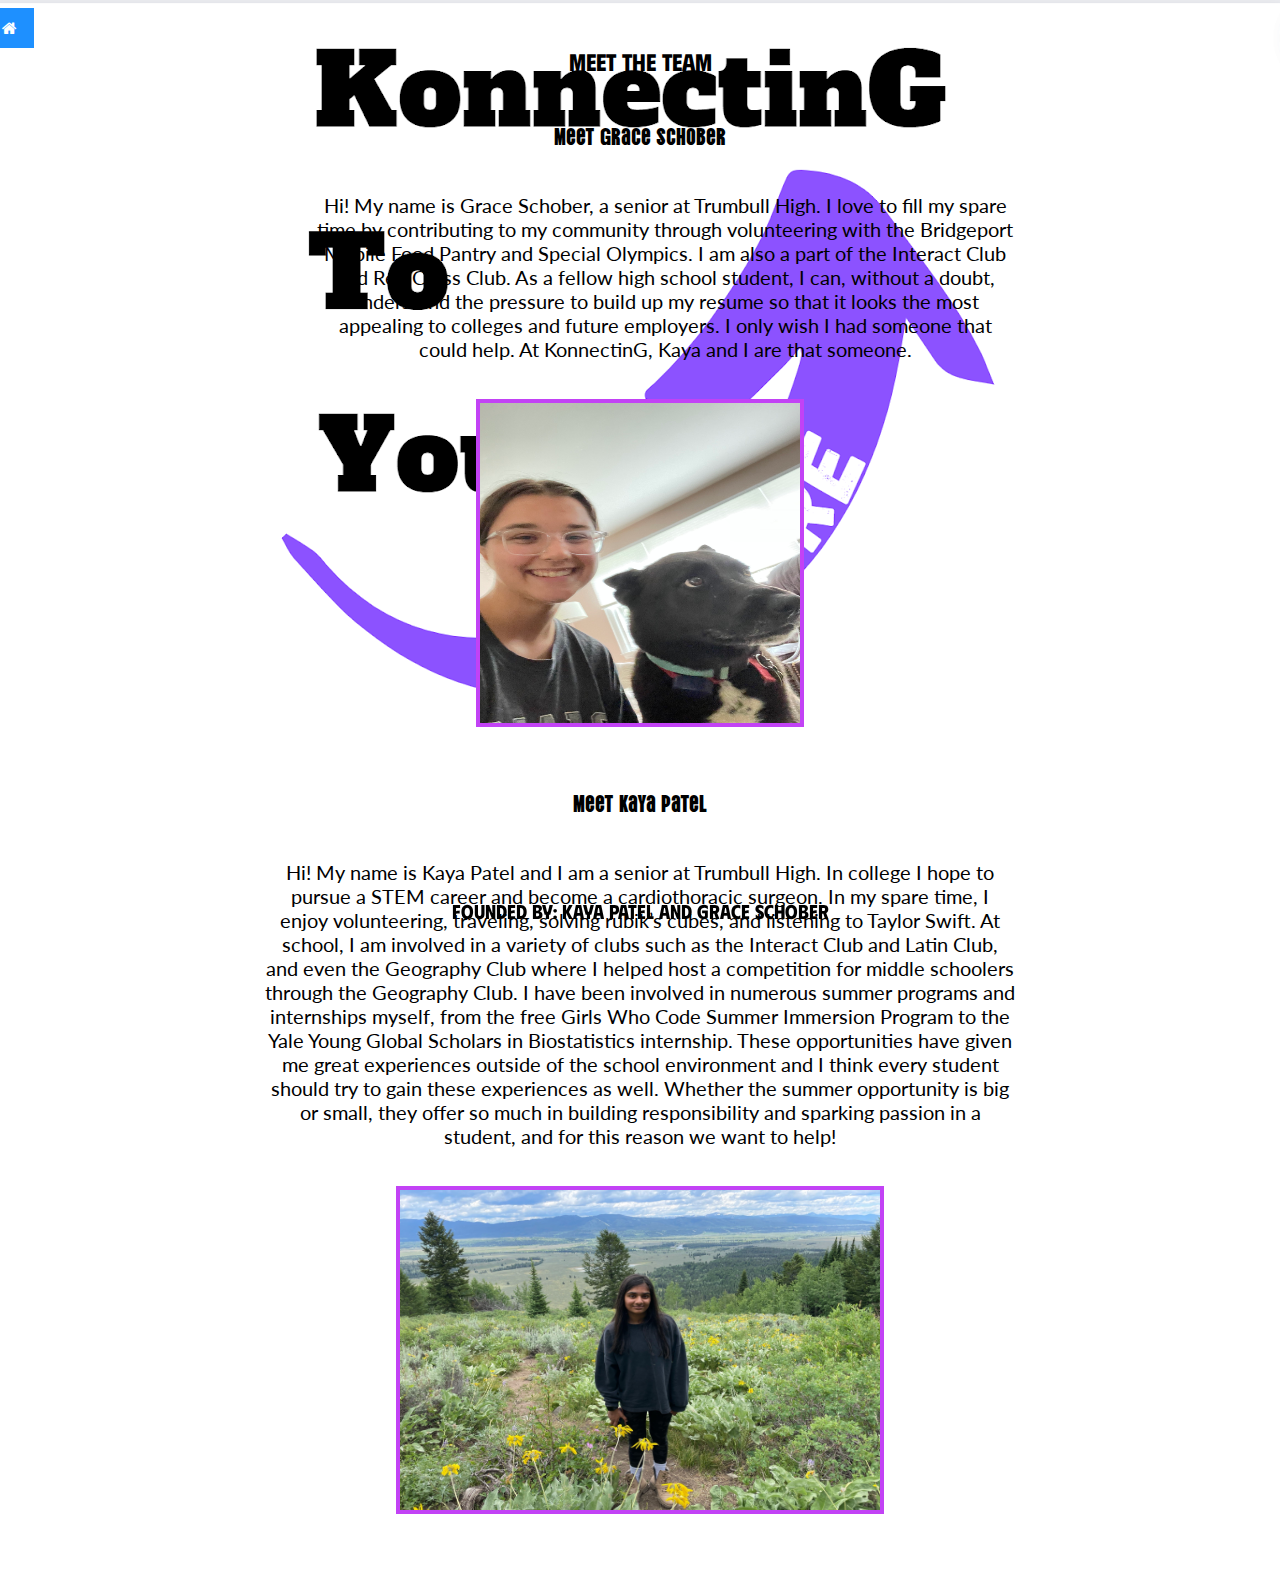
<file: about-us.html>
<html>
<head>
    <title>KonnectinG</title>
    <link rel="stylesheet"href="style.css">
    <link rel="stylesheet" type="text/css" href="style.css">
  <link href="https://fonts.googleapis.com/css2?family=Phudu:wght@300&family=Shantell+Sans:wght@300&display=swap" rel="stylesheet">  
  <link rel="preconnect" href="https://fonts.googleapis.com">
<link rel="preconnect" href="https://fonts.gstatic.com" crossorigin>
<link href="https://fonts.googleapis.com/css2?family=Special+Elite&display=swap" rel="stylesheet">
  <link rel="preconnect" href="https://fonts.googleapis.com">
<link rel="preconnect" href="https://fonts.gstatic.com" crossorigin>
<link href="https://fonts.googleapis.com/css2?family=Vina+Sans&display=swap" rel="stylesheet">
  <link rel="preconnect" href="https://fonts.googleapis.com">
<link rel="preconnect" href="https://fonts.gstatic.com" crossorigin>
<link href="https://fonts.googleapis.com/css2?family=Lato:wght@300&display=swap" rel="stylesheet">
<link rel="stylesheet" href="https://cdnjs.cloudflare.com/ajax/libs/font-awesome/4.7.0/css/font-awesome.min.css">
<link rel="preconnect" href="https://fonts.googleapis.com">
<link rel="preconnect" href="https://fonts.gstatic.com" crossorigin>
<link rel="stylesheet" href="https://cdnjs.cloudflare.com/ajax/libs/font-awesome/4.7.0/css/font-awesome.min.css">
    </head>
    <body>
    <br>
<h2 id="au">Meet The Team</h2>
    <h3 id="g">Meet Grace Schober</h3>
</center>
<center>
  <p id="gp">Hi! My name is Grace Schober, a senior at Trumbull High. I love to fill my spare time by contributing to my community through volunteering with the Bridgeport Mobile Food Pantry and Special Olympics. I am also a part of the Interact Club and Red Cross Club. As a fellow high school student, I can, without a doubt, understand the pressure to build up my resume so that it looks the most appealing to colleges and future employers. I only wish I had someone that could help. At KonnectinG, Kaya and I are that someone.</p>
<br>
  <img src="IMG_2494.jpg" id="gg">
</center>

<br><br>
<center>
    <h3 id="k">Meet Kaya Patel</h3>
</center>
<center>
  <p id="kp">Hi! My name is Kaya Patel and I am a senior at Trumbull High. In college I hope to pursue a STEM career and become a cardiothoracic surgeon. In my spare time, I enjoy volunteering, traveling, solving rubik’s cubes, and listening to Taylor Swift. At school, I am involved in a variety of clubs such as the Interact Club and Latin Club, and even the Geography Club where I helped host a competition for middle schoolers through the Geography Club. I have been involved in numerous summer programs and internships myself, from the free Girls Who Code Summer Immersion Program to the Yale Young Global Scholars in Biostatistics internship. These opportunities have given me great experiences outside of the school environment and I think every student should try to gain these experiences as well. Whether the summer opportunity is big or small, they offer so much in building responsibility and sparking passion in a student, and for this reason we want to help!</p>
<br>
  <img src="IMG_0168.jpeg" id="kk">
</center>

<br>
<br>
<br>
<button id="icon"><i class="fa fa-home" onclick="window.location.href='https://konnecting-4-your-future.github.io/KonnetinG/';"></i></button>
<footer class="footer">Founded By: Kaya Patel and Grace Schober</footer>
</body>
</file>
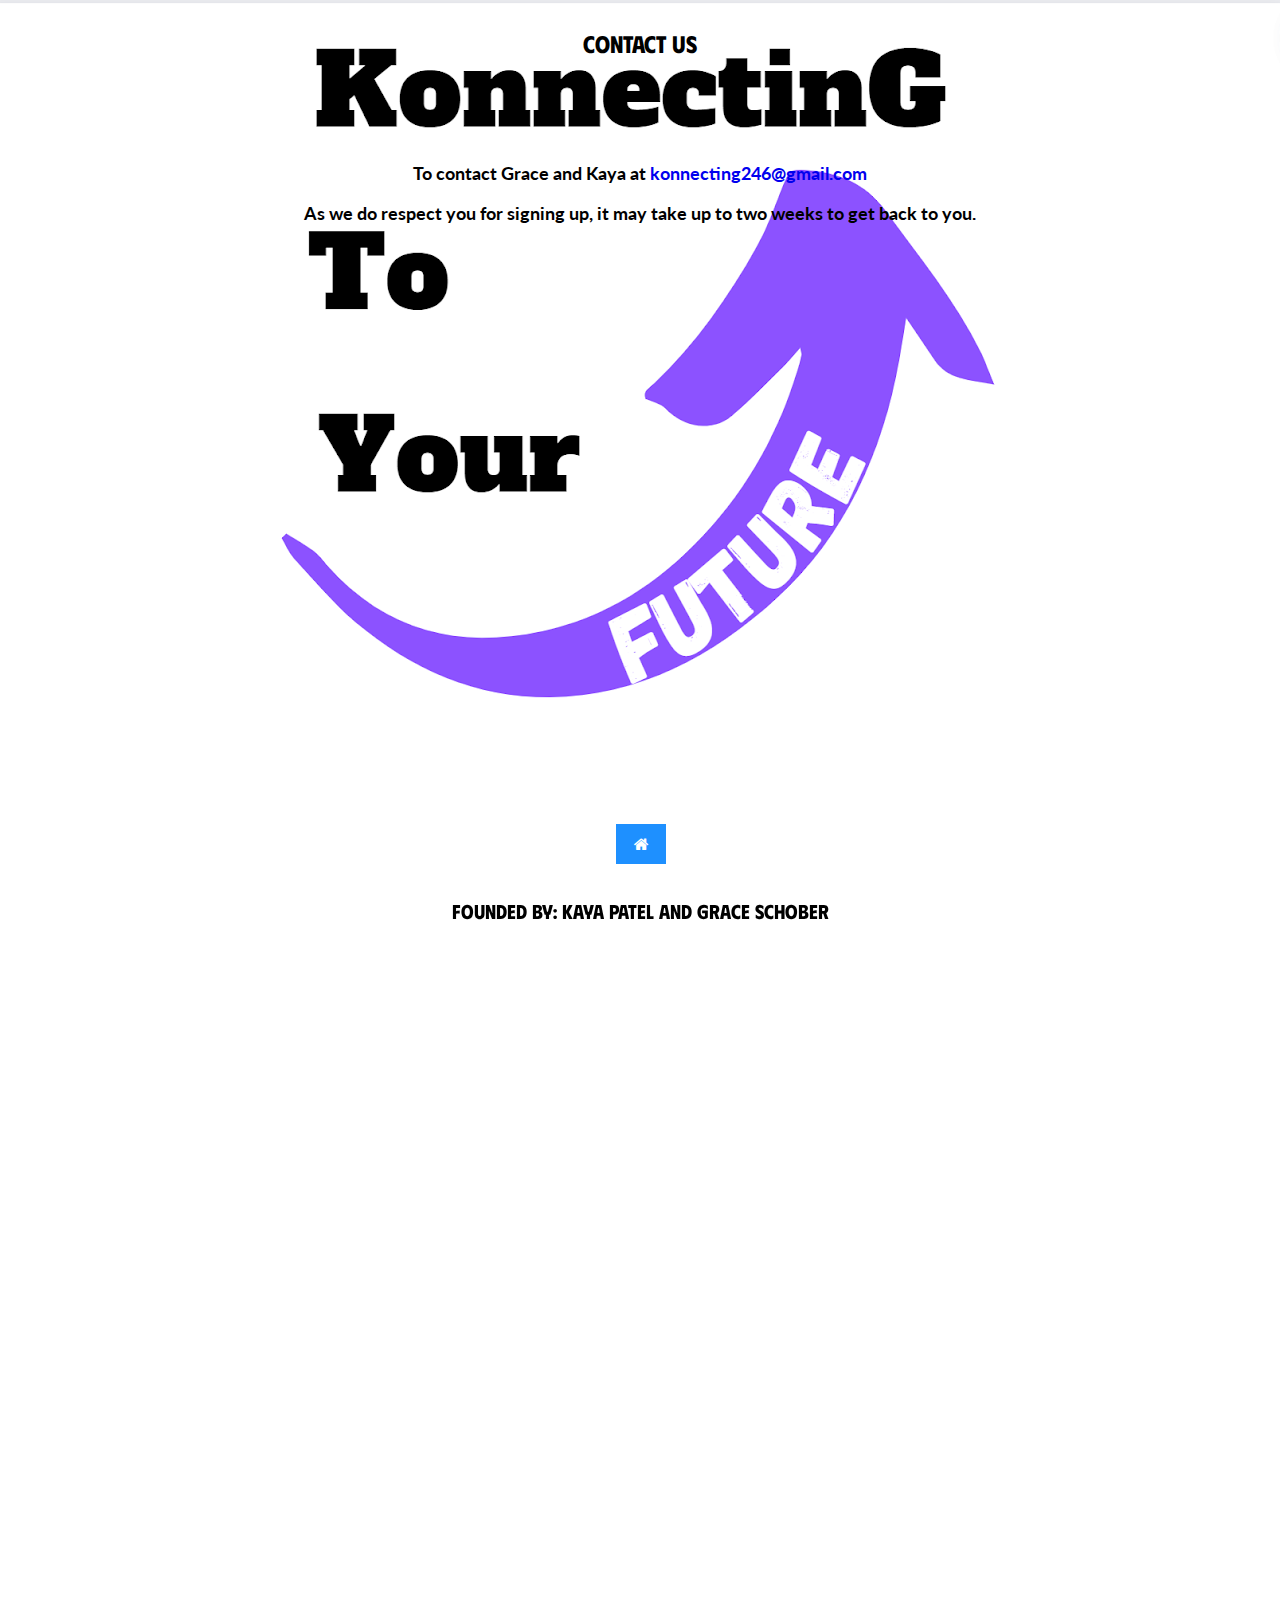
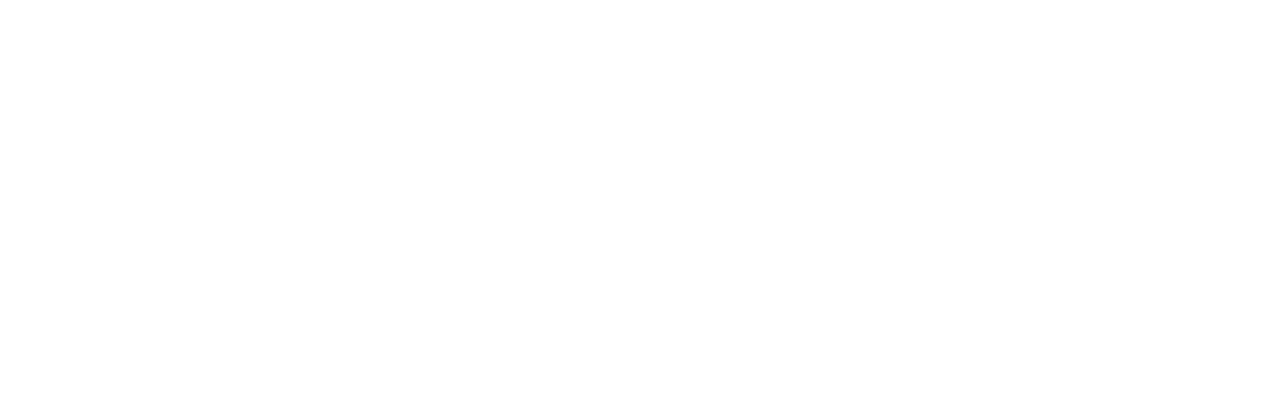
<file: contact.html>
<html>
<head>
    <title>KonnectinG</title>
    <link rel="stylesheet"href="style.css">
    <link rel="stylesheet" type="text/css" href="style.css">
  <link href="https://fonts.googleapis.com/css2?family=Phudu:wght@300&family=Shantell+Sans:wght@300&display=swap" rel="stylesheet">  
  <link rel="preconnect" href="https://fonts.googleapis.com">
<link rel="preconnect" href="https://fonts.gstatic.com" crossorigin>
<link href="https://fonts.googleapis.com/css2?family=Special+Elite&display=swap" rel="stylesheet">
  <link rel="preconnect" href="https://fonts.googleapis.com">
<link rel="preconnect" href="https://fonts.gstatic.com" crossorigin>
<link href="https://fonts.googleapis.com/css2?family=Vina+Sans&display=swap" rel="stylesheet">
  <link rel="preconnect" href="https://fonts.googleapis.com">
<link rel="preconnect" href="https://fonts.gstatic.com" crossorigin>
<link href="https://fonts.googleapis.com/css2?family=Lato:wght@300&display=swap" rel="stylesheet">
<link rel="stylesheet" href="https://cdnjs.cloudflare.com/ajax/libs/font-awesome/4.7.0/css/font-awesome.min.css">
<link rel="preconnect" href="https://fonts.googleapis.com">
<link rel="preconnect" href="https://fonts.gstatic.com" crossorigin>
<link rel="stylesheet" href="https://cdnjs.cloudflare.com/ajax/libs/font-awesome/4.7.0/css/font-awesome.min.css">
    </head>
    <body id="cui" background="background.png">

    <h2 id="cu">Contact Us</h2>
    <center>
      <h4 id="cup">To contact Grace and Kaya at <a href="mailto:konnecting246@gmail.com?subject=Konnecting Questions">konnecting246@gmail.com</a></h4>
    </center>

<br>
<h4 id="cus">As we do respect you for signing up, it may take up to two weeks to get back to you.</h4>
<br><br><br><br><br><br><br><br><br><br><br><br><br><br><br><br><br><br><br><br><br><br><br><br><br><br><br><br><br><br><br><br>
<center>
  <button id="icon"><i class="fa fa-home" onclick="window.location.href='https://konnecting-4-your-future.github.io/KonnetinG/';"></i></button>
</center>

<footer class="footer">Founded By: Kaya Patel and Grace Schober</footer>
</body>
</file>
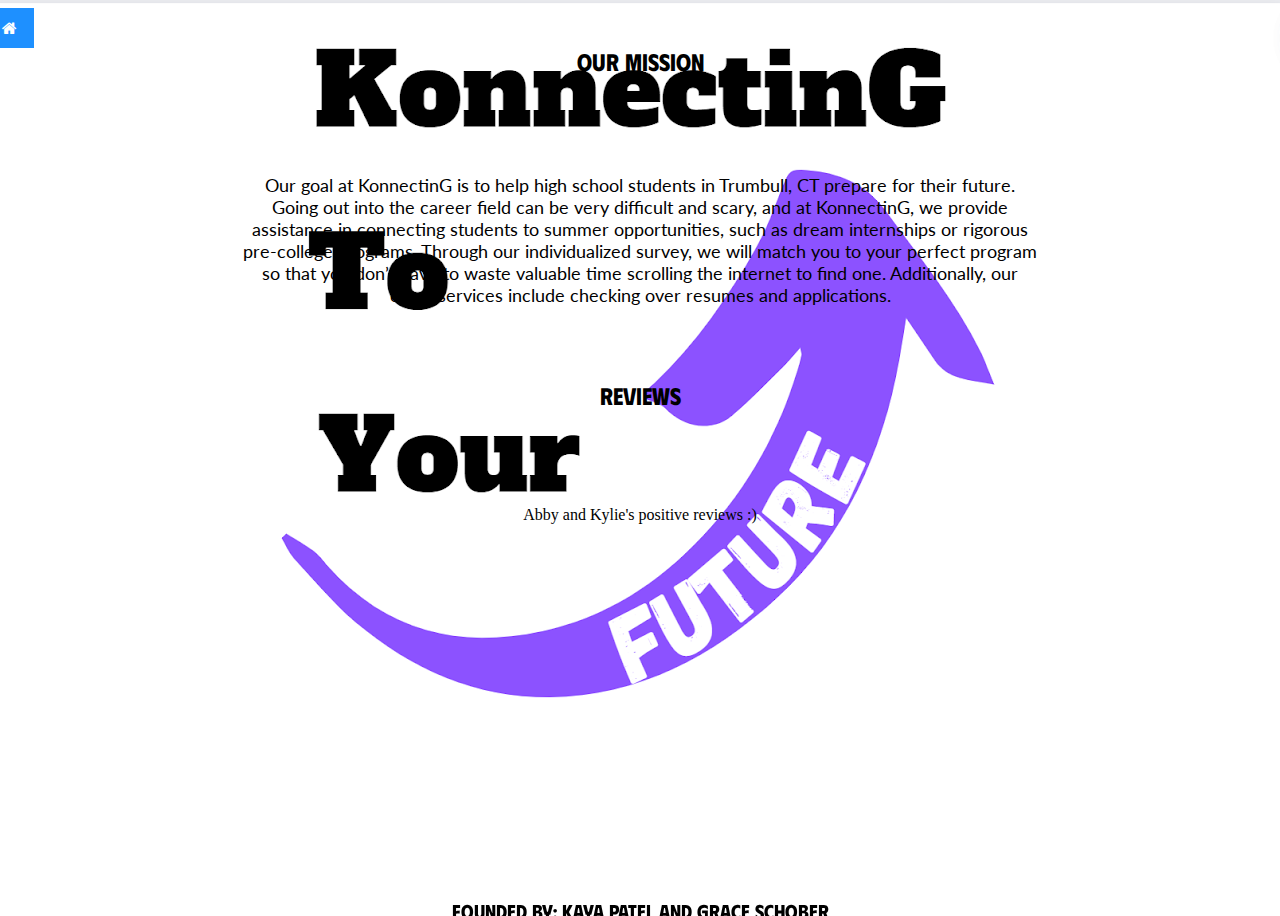
<file: mission.html>
<html>
<head>
    <title>KonnectinG</title>
    <link rel="stylesheet"href="style.css">
    <link rel="stylesheet" type="text/css" href="style.css">
  <link href="https://fonts.googleapis.com/css2?family=Phudu:wght@300&family=Shantell+Sans:wght@300&display=swap" rel="stylesheet">  
  <link rel="preconnect" href="https://fonts.googleapis.com">
<link rel="preconnect" href="https://fonts.gstatic.com" crossorigin>
<link href="https://fonts.googleapis.com/css2?family=Special+Elite&display=swap" rel="stylesheet">
  <link rel="preconnect" href="https://fonts.googleapis.com">
<link rel="preconnect" href="https://fonts.gstatic.com" crossorigin>
<link href="https://fonts.googleapis.com/css2?family=Vina+Sans&display=swap" rel="stylesheet">
  <link rel="preconnect" href="https://fonts.googleapis.com">
<link rel="preconnect" href="https://fonts.gstatic.com" crossorigin>
<link href="https://fonts.googleapis.com/css2?family=Lato:wght@300&display=swap" rel="stylesheet">
<link rel="stylesheet" href="https://cdnjs.cloudflare.com/ajax/libs/font-awesome/4.7.0/css/font-awesome.min.css">
<link rel="preconnect" href="https://fonts.googleapis.com">
<link rel="preconnect" href="https://fonts.gstatic.com" crossorigin>
<link rel="stylesheet" href="https://cdnjs.cloudflare.com/ajax/libs/font-awesome/4.7.0/css/font-awesome.min.css">
    </head>
    <body id="missi">
      <br>
    <h2 id="miss">Our Mission</h2>
    <center>
      <p id="in">Our goal at KonnectinG is to help high school students in Trumbull, CT prepare for their future. Going out into the career field can be very difficult and scary, and at KonnectinG, we provide assistance in connecting students to summer opportunities, such as dream internships or rigorous pre-college programs. Through our individualized survey, we will match you to your perfect program so that you don’t have to waste valuable time scrolling the internet to find one. Additionally, our other services include checking over resumes and applications.</p>
    </center>
    <br><br>
    <h2 id="miss">Reviews</h2>
    <center>
      <p id="reviews">Abby and Kylie's positive reviews :)</p>
    </center>
    <button id="icon"><i class="fa fa-home" onclick="window.location.href='https://konnecting-4-your-future.github.io/KonnetinG/';"></i></button>
<footer class="footer">Founded By: Kaya Patel and Grace Schober</footer>
</body>
</file>
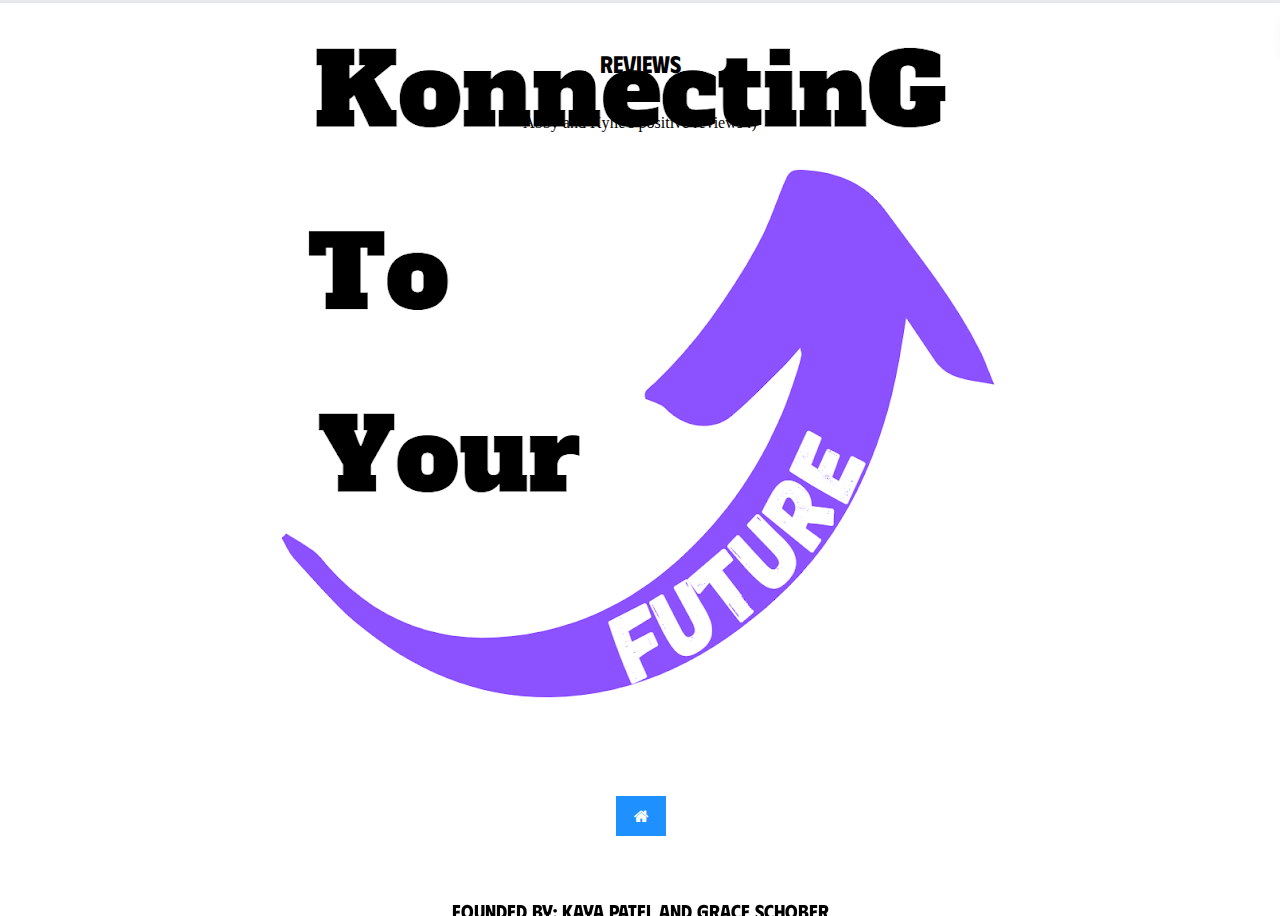
<file: reviews.html>
<html>
<head>
    <title>KonnectinG</title>
    <link rel="stylesheet"href="style.css">
    <link rel="stylesheet" type="text/css" href="style.css">
  <link href="https://fonts.googleapis.com/css2?family=Phudu:wght@300&family=Shantell+Sans:wght@300&display=swap" rel="stylesheet">  
  <link rel="preconnect" href="https://fonts.googleapis.com">
<link rel="preconnect" href="https://fonts.gstatic.com" crossorigin>
<link href="https://fonts.googleapis.com/css2?family=Special+Elite&display=swap" rel="stylesheet">
  <link rel="preconnect" href="https://fonts.googleapis.com">
<link rel="preconnect" href="https://fonts.gstatic.com" crossorigin>
<link href="https://fonts.googleapis.com/css2?family=Vina+Sans&display=swap" rel="stylesheet">
  <link rel="preconnect" href="https://fonts.googleapis.com">
<link rel="preconnect" href="https://fonts.gstatic.com" crossorigin>
<link href="https://fonts.googleapis.com/css2?family=Lato:wght@300&display=swap" rel="stylesheet">
<link rel="stylesheet" href="https://cdnjs.cloudflare.com/ajax/libs/font-awesome/4.7.0/css/font-awesome.min.css">
<link rel="preconnect" href="https://fonts.googleapis.com">
<link rel="preconnect" href="https://fonts.gstatic.com" crossorigin>
<link rel="stylesheet" href="https://cdnjs.cloudflare.com/ajax/libs/font-awesome/4.7.0/css/font-awesome.min.css">
    </head>
    <body id="missi">
    <h2 id="ree">Reviews</h2>
    <center>
      <p id="reviews">Abby and Kylie's positive reviews :)</p>
    </center>
    <center>
        <br><br><br><br><br><br><br><br><br><br><br><br><br><br><br><br><br><br><br><br><br><br><br><br><br><br><br><br><br><br><br><br><br><br><br><br>
          <button id="icon"><i class="fa fa-home" onclick="window.location.href='https://konnecting-4-your-future.github.io/KonnectinG/'"></i></button>  
    </center>

<footer class="footer">Founded By: Kaya Patel and Grace Schober</footer>
</body>
</file>
<file: style.css>
#head{
  text-align:center;
  font-family: 'Special Elite', cursive;
  font-size: 32px;
}


.row {
  display: flex;
}

.column {
  flex: 50%;
}

#miss, #cu{
 
  margin-bottom: 80px;
}

#su{
text-align: center;
  font-weight: bolder;
  font-size:24px;
  font-family: 'Phudu', cursive;
} 

#in{
  font-family: 'Lato', sans-serif;
  font-size: 18px;
  text-align: center; 
  width: 800px;
}

#cup{
  width:800px; 
 font-family: 'Lato', sans-serif;
  font-size: 18px;
  text-align: center;
  margin-bottom: 1800px;
}

#cus{
  font-family: 'Lato', sans-serif;
  font-size: 18px;
  text-align: center;
  margin-top: -1800px;
  
}

body{
    min-height: 100vh;
    display: flex;
    flex-direction: column;
}

#missi, #cui, #mi{
  overflow: hidden;
}
.footer {
  position: fixed;
  left: 0;
  bottom: 0;
  right: 0;
  width: 100%;
  color: black;
  text-align: center;
  font-family: 'Phudu', cursive;
  font-weight: bolder;
  font-size: 20px;
  height: 2px;
}

  #au, #miss, #cu{
  font-weight: bolder;
  font-size:24px;
  text-align: center;
  font-family: 'Phudu', cursive; 
}

#g,#k{
  font-family: 'Vina Sans', cursive;
  font-size: 24px;
  font-weight: normal;
  text-align: center;
}

#gp{
 font-family: 'Lato', sans-serif;
  width: 700px;
  font-size: 20px;
  margin-left: 50px;
}

#kp{
 font-family: 'Lato', sans-serif;
  width: 750px;
  font-size: 20px;
}

#kaya{
  width: 400px;
  height: 400px;
  margin-left: 150px;
    margin-bottom: 200px;
}

#bt{
  background-color: #9ef7f7;
  border-radius: 18px;
}

#gg{
width: 320px;
  height: 320px;
text-align: center;
  border: 4px solid #c242f5;
  
 }

#kk{
  width: 480px;
  height: 320px;
  border: 4px solid #c242f5;
}

.Menu{
  width: 100%;
  position: absolute;
  margin-left: 100px;
  font-family: 'Phudu', cursive; 
  font-weight: bolder;
  font-size: 20px;
  margin-top: 80px;
}

.Links{
  display: inline;
  text-decoration: none;
  padding-left: 70px;
  padding-right: 100px;
}

a{
text-decoration: none;
}

#contact{
  margin-right: 200px;
}

#rev{
  margin-left: -200px;
}

#icon {
  background-color: DodgerBlue;
  border: none;
  color: white;
  padding: 12px 16px;
  font-size: 16px;
  cursor: pointer;
  text-align: center;
  width: 50px;
    position: fixed;
    margin-left: -24px;
}

#icon :hover {
  background-color: RoyalBlue;
}

#ree{
  margin-top: 40px;
  text-align: center;
  font-weight: bolder;
  font-size:24px;
  text-align: center;
  font-family: 'Phudu', cursive; 
}

body{
  background-image: url("0.png");
  background-repeat: no-repeat;
background-size: 100%;
}
</file>
